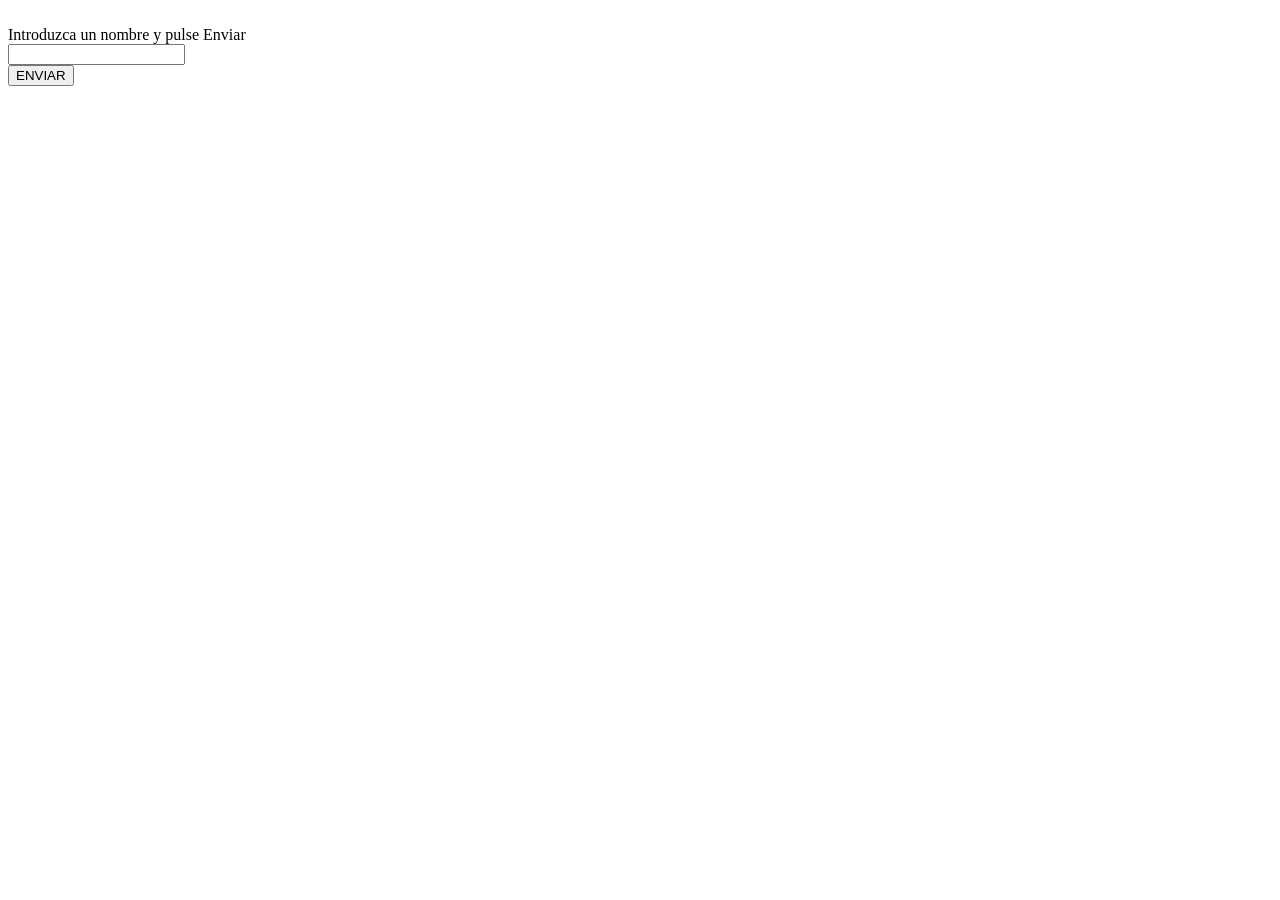
<file: WebContent/index.html>
<!DOCTYPE html>
<html>
<head>
<meta charset="ISO-8859-1">
<title>Insert title here</title>
</head>
<body><!--esto es un comentario-->
<form action="ObtenerInfoPatologia" method=get>     
  <br>Introduzca un nombre y pulse Enviar<BR>     
  <input type=text name=id>
  <br><input type=submit title="ENVIAR datos al Servlet" value="ENVIAR">
</form>
</body>
</html>
</file>
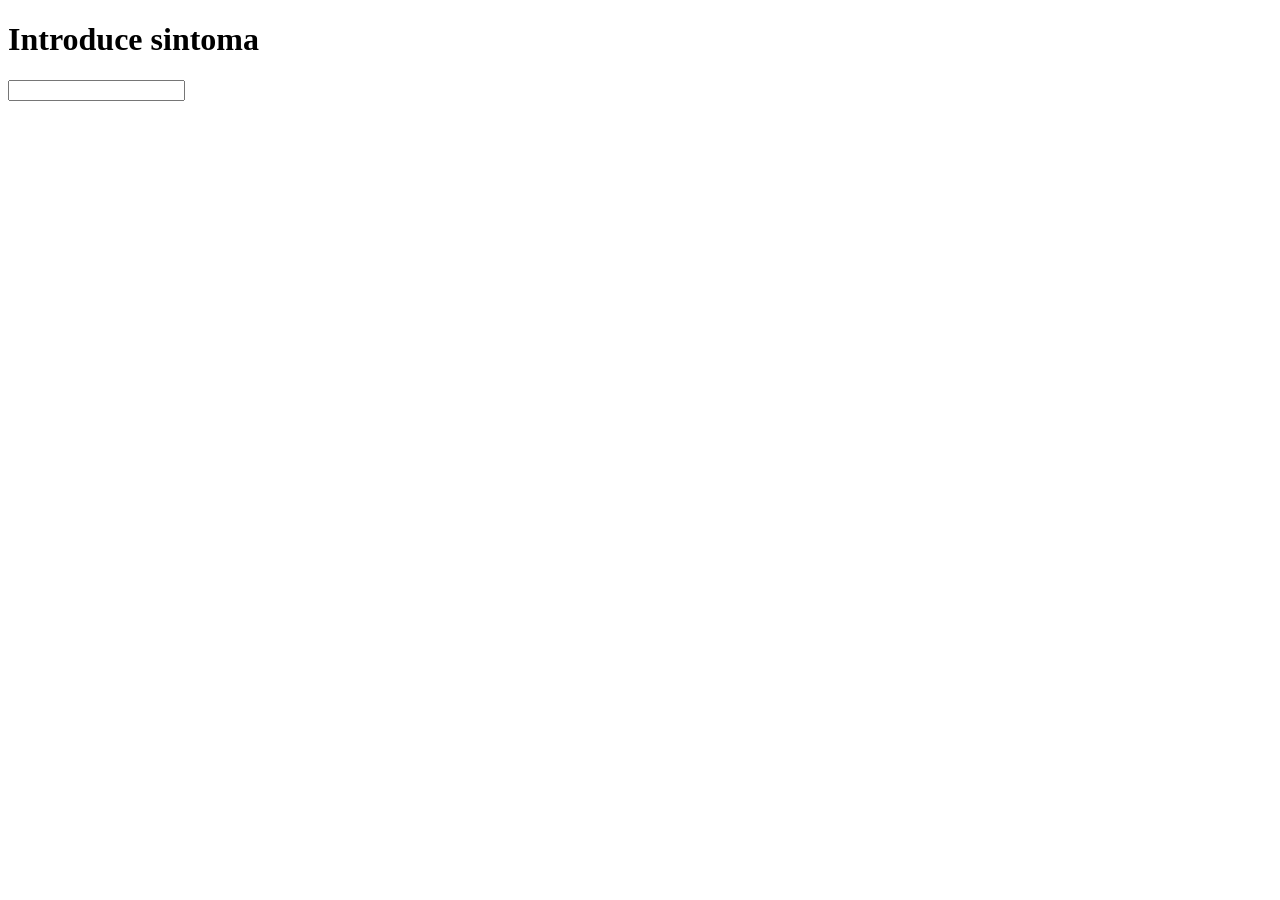
<file: WebContent/BuscarPorsintomas.html>
<!DOCTYPE html>
<html>
<head>
<meta charset="ISO-8859-1">
<title>Insert title here</title>
<link href="css/estilo.css" rel="stylesheet"/>
<script>
var xmlHttp = new XMLHttpRequest();

function iniciaObjetoRequest ()
{
	
return new XMLHttpRequest();
}


function buscaSintoma()
{
	var valor_introducido = document.getElementById("intro").value;
	if(valor_introducido != "")
	{
		xmlHttp.onreadystatechange = procesarEventos;
		xmlHttp.open('GET', 'BuscarSintomasPorIniciales?intro='+valor_introducido, true); 
		xmlHttp.send(null);
	}
}
function seleccionaSintoma (text)
{
	alert (text);
}

function procesarEventos()
{
  if(xmlHttp.readyState==4) //ya hemos recibido respuesta del servidor
  {
      if(xmlHttp.status==200)// y el c�digo de la cabecera http es bueno
          {
			alert("He recibido " + xmlHttp.responseText);
			var raiz = document.getElementById("raizul");
			raiz.innerHTML = "";
			var li;
			var lista_sintomas = JSON.parse(xmlHttp.responseText);
			var sintoma;
			var descripcion;
			for (var i = 0; i < lista_sintomas.length; i++)
			{
			  sintoma = lista_sintomas[i].id;
			  descripcion = lista_sintomas[i].descripcion;
			  li = document.createElement("li");
			  li.appendChild(document.createTextNode(descripcion));
			  li.setAttribute("onclick", "seleccionaSintoma("+sintoma+");");
			  raiz.appendChild(li);
			}
          }
      else
      {
          alert("Ha ocurrido un error"+ xmlHttp.status +":"+ xmlHttp.statusText);
      }
  }
}
</script>
</head>
<body>
<h1>Introduce sintoma</h1>
<input type="text" id="intro" onkeyup="buscaSintoma()"> 
<div id="lista">
<ul id="raizul">
</ul>
</div>
</body>
</html>
</file>
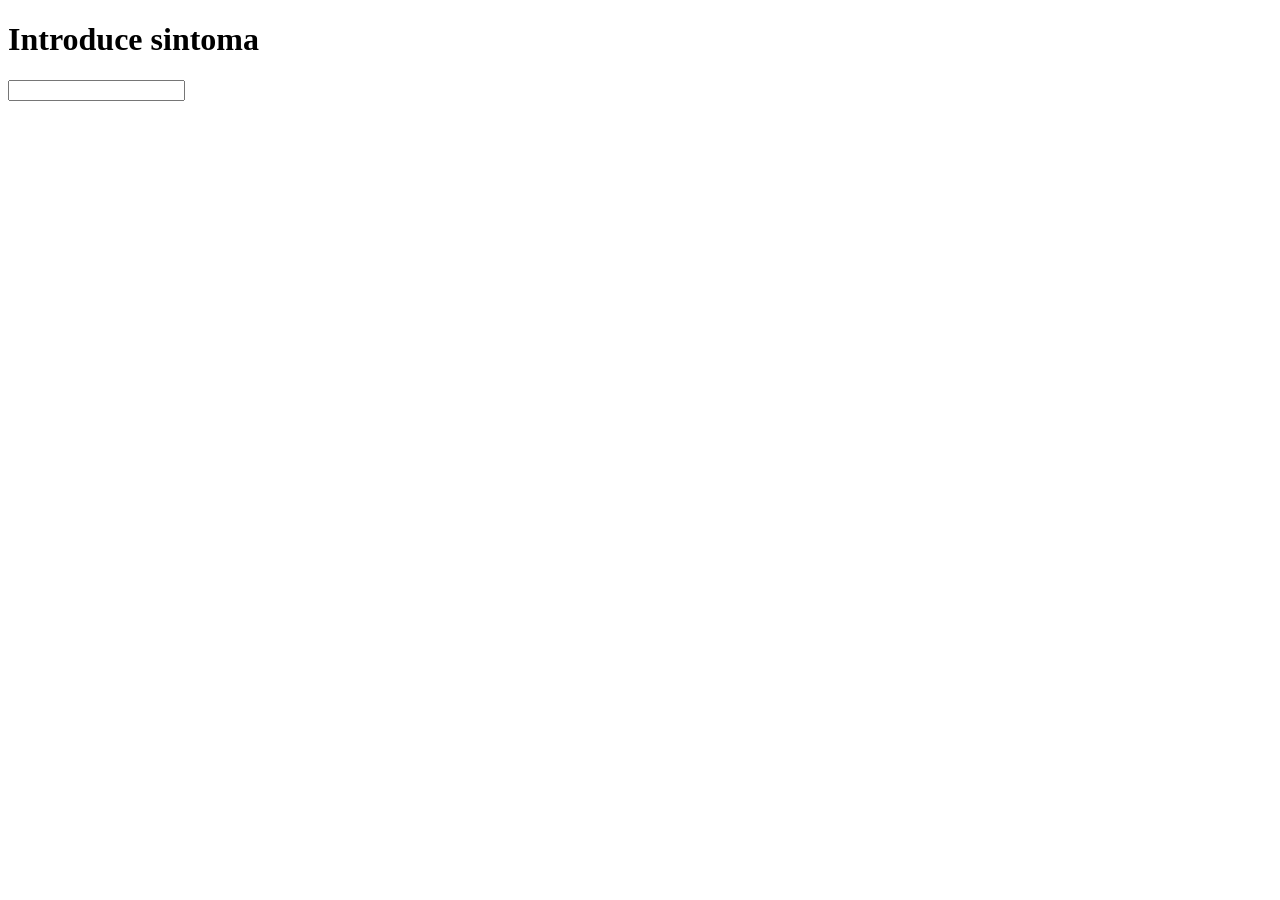
<file: WebContent/indexbusqueda.html>
<!DOCTYPE html>
<html>
<head>
<meta charset="ISO-8859-1">
<title>Insert title here</title>
<script>
function cambiar(){
	var valor = document.getElementById("intro").value;
	
	alert("El valor es = " + valor);
}
	
</script>
</head>
<body>
<h1>Introduce sintoma</h1>
<input type="text" id="intro" onkeyup="cambiar()"> 

</body>
</html>
</file>
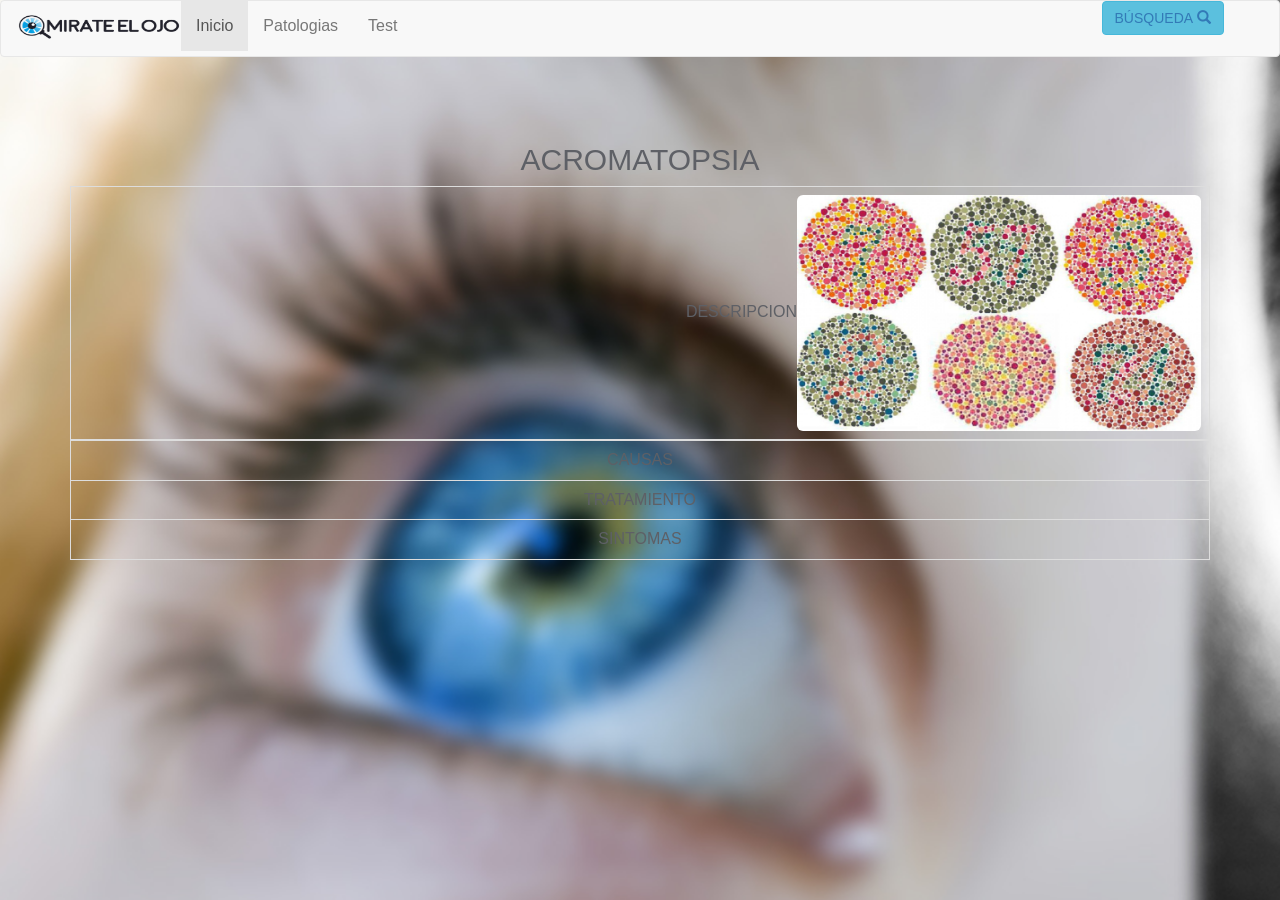
<file: WebContent/html/acromatopsia.html>
<!DOCTYPE html>
<html lang="en">
<head>
  <title>MIRATE_EL_OJO</title>
  <meta charset="utf-8">
  <meta name="viewport" content="width=device-width, initial-scale=1">
  <link rel="icon" href="../img/logoico.ico">
  <link rel="stylesheet" href="https://maxcdn.bootstrapcdn.com/bootstrap/3.3.7/css/bootstrap.min.css">
  <script src="https://ajax.googleapis.com/ajax/libs/jquery/3.1.1/jquery.min.js"></script>
  <script src="https://maxcdn.bootstrapcdn.com/bootstrap/3.3.7/js/bootstrap.min.js"></script>
  <style>
 
body{direction:rtl;
     background-image: url(../img/fondo.jpg);
     background-color: rgb(255, 255, 255);
     background-attachment: fixed;
     background-repeat: repeat-x;
     background-clip: content-box;
     background-origin: content-box;
     background-size: cover;
     color:#5E6066;
    font-family:GESSTwoLight,GESSTwoMediumRegular,Droid Arabic Kufi,Helvetica,sans-serif;
    font-size:16px}
  </style>
</head>
<body  background="../img/fondo.jpg"  width="1500" heigth="1500">
  
<nav class="navbar navbar-default">
  <div class="container-fluid">
    <div class="navbar-header">
      <button type="button" class="navbar-toggle" data-toggle="collapse" data-target="#myNavbar">
        <span class="icon-bar"></span>
        <span class="icon-bar"></span>
        <span class="icon-bar"></span>                        
      </button>
      <a class="logo"> <img src="..\img\logo mirate.png"  width="165" height="55"> </a>
    </div>
    <div class="collapse navbar-collapse" id="myNavbar">
      <ul class="nav navbar-nav">
        <li class="active">
            <a href="home.html">Inicio</a></li>
        <li><a href="patologias.html">Patologias</a></li>
        <li><a href="test.html">Test</a></li>
        
      </ul>
      <ul class="nav navbar-nav navbar-right">
     <p>
    <button type="button" class="btn btn-info">
        <a href="busqueda.html">  
            <span class="glyphicon glyphicon-search"></span> BÚSQUEDA</a>
    </button>
  </p>
      </ul>
    </div>
  </div>
</nav>
<br><br>


<div class="container">
  <CENTER ><h2>ACROMATOPSIA</h2>
            
    <center><table class="table table-bordered">
    <tbody>
    <tr>
        <td><img src="../img/test-acromatopsia.jpg"  class="img-rounded" alt="Cinque Terre" width="404" height="236">DESCRIPCION</td>
    
   
   </tr>
    </tbody>
      <tr>
     
          <td><center>CAUSAS</center></td>
      </tr>
      <tr>
          <td><center>TRATAMIENTO</center></td>
        
       
      </tr>
      <tr>
        <td><center>SINTOMAS</center></td>
     
        
      </tr>
        </table>
      </center>
    
    </CENTER>
    </div>
    </body>
</html>
</file>
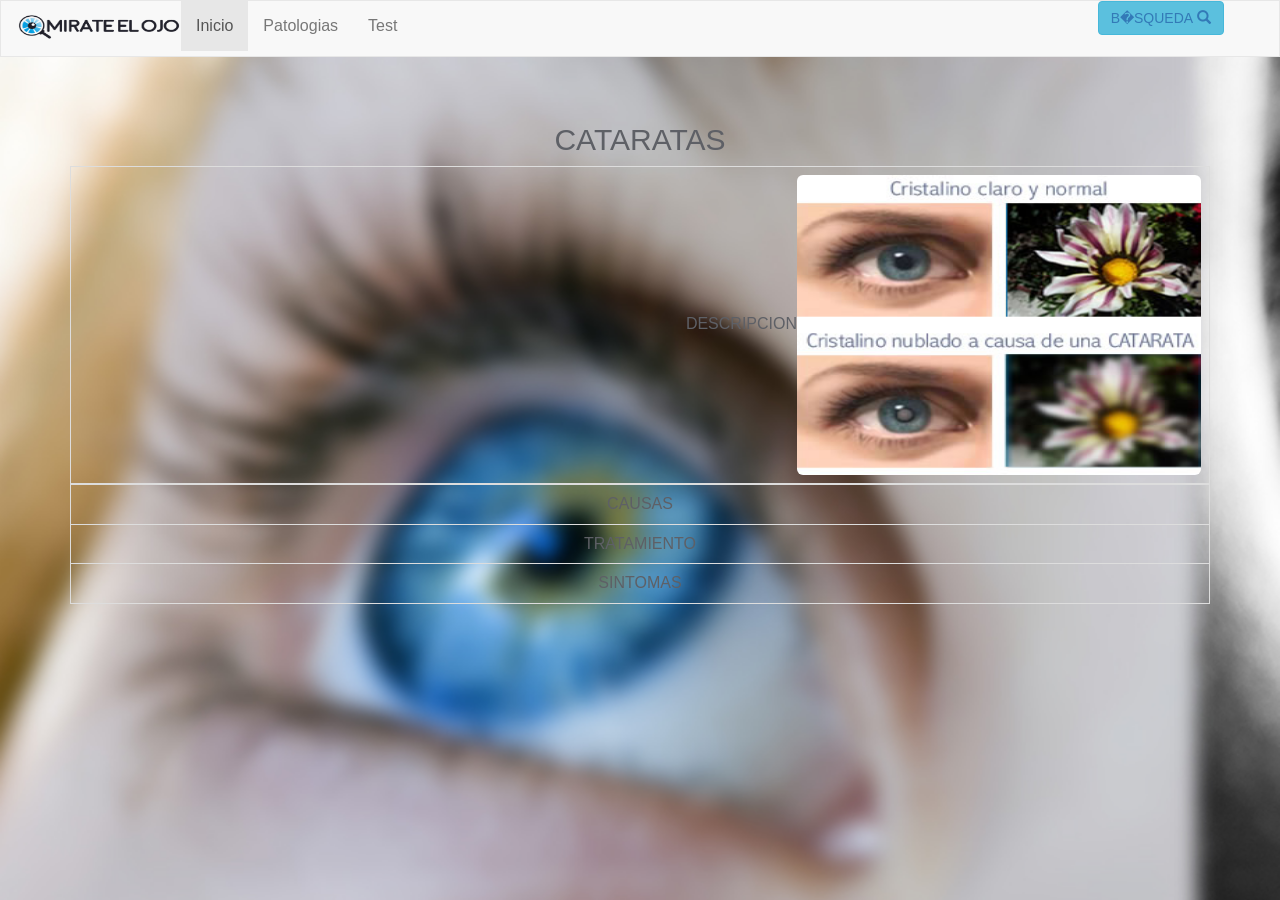
<file: WebContent/html/catarata.html>
<!DOCTYPE html>
<html lang="en">
<head>
  <title>MIRATE_EL_OJO</title>
  <meta charset="utf-8">
  <meta name="viewport" content="width=device-width, initial-scale=1">
  <link rel="icon" href="..\img\logoico.ico">
  <link rel="stylesheet" href="https://maxcdn.bootstrapcdn.com/bootstrap/3.3.7/css/bootstrap.min.css">
  <script src="https://ajax.googleapis.com/ajax/libs/jquery/3.1.1/jquery.min.js"></script>
  <script src="https://maxcdn.bootstrapcdn.com/bootstrap/3.3.7/js/bootstrap.min.js"></script>
  <style>
    /* Remove the navbar's default margin-bottom and rounded borders */ 
    .navbar {
      margin-bottom: 0;
      border-radius: 0;
    }
    
    /* Add a gray background color and some padding to the footer */
    footer {
      background-color: skyblue ;
      padding: 25px;
    }
H1{size:4 color:pink}
body{direction:rtl;

     background-image: url(../img/fondo.jpg);
     background-color: rgb(255, 255, 255);
     background-attachment: fixed;
     background-repeat: repeat-x;
     background-clip: content-box;
     background-origin: content-box;
     background-size: cover;
     color:#5E6066;
    font-family:GESSTwoLight,GESSTwoMediumRegular,Droid Arabic Kufi,Helvetica,sans-serif;
    font-size:16px}
  </style>
</head>
<body  background="..\img\fondo.jpg"  width="1500" heigth="1500">
  
<nav class="navbar navbar-default">
  <div class="container-fluid">
    <div class="navbar-header">
      <button type="button" class="navbar-toggle" data-toggle="collapse" data-target="#myNavbar">
        <span class="icon-bar"></span>
        <span class="icon-bar"></span>
        <span class="icon-bar"></span>                        
      </button>
      <a class="logo"> <img src="..\img\logo mirate.png"  width="165" height="55"> </a>
    </div>
    <div class="collapse navbar-collapse" id="myNavbar">
      <ul class="nav navbar-nav">
        <li class="active">
            <a href="home.html">Inicio</a></li>
        <li><a href="patologias.html">Patologias</a></li>
        <li><a href="test.html">Test</a></li>
        
      </ul>
      <ul class="nav navbar-nav navbar-right">
     <p>
    <button type="button" class="btn btn-info">
        <a href="busqueda.html">  
            <span class="glyphicon glyphicon-search"></span> B�SQUEDA</a>
    </button>
  </p>
      </ul>
    </div>
  </div>
</nav>
<br><br>


<div class="container">
  <CENTER ><h2>CATARATAS</h2>
            
    <center><table class="table table-bordered">
    <tbody>
    <tr>
        <td><img src= "..\img\catarata-ojos.jpg" class="img-rounded" alt="Cinque Terre" width="404" height="300">DESCRIPCION</td>
    
   
   </tr>
    </tbody>
        <tbody>
      <tr>
     
        <td><center>CAUSAS</center></td>
      </tr>
      <tr>
          <td><center>TRATAMIENTO</center></td>
        
       
      </tr>
      <tr>
        <td><center>SINTOMAS</center></td>
     
        
      </tr>
    </tbody>
  </table></center>
    </CENTER>
    </div>


    



</body>
</html>
</file>
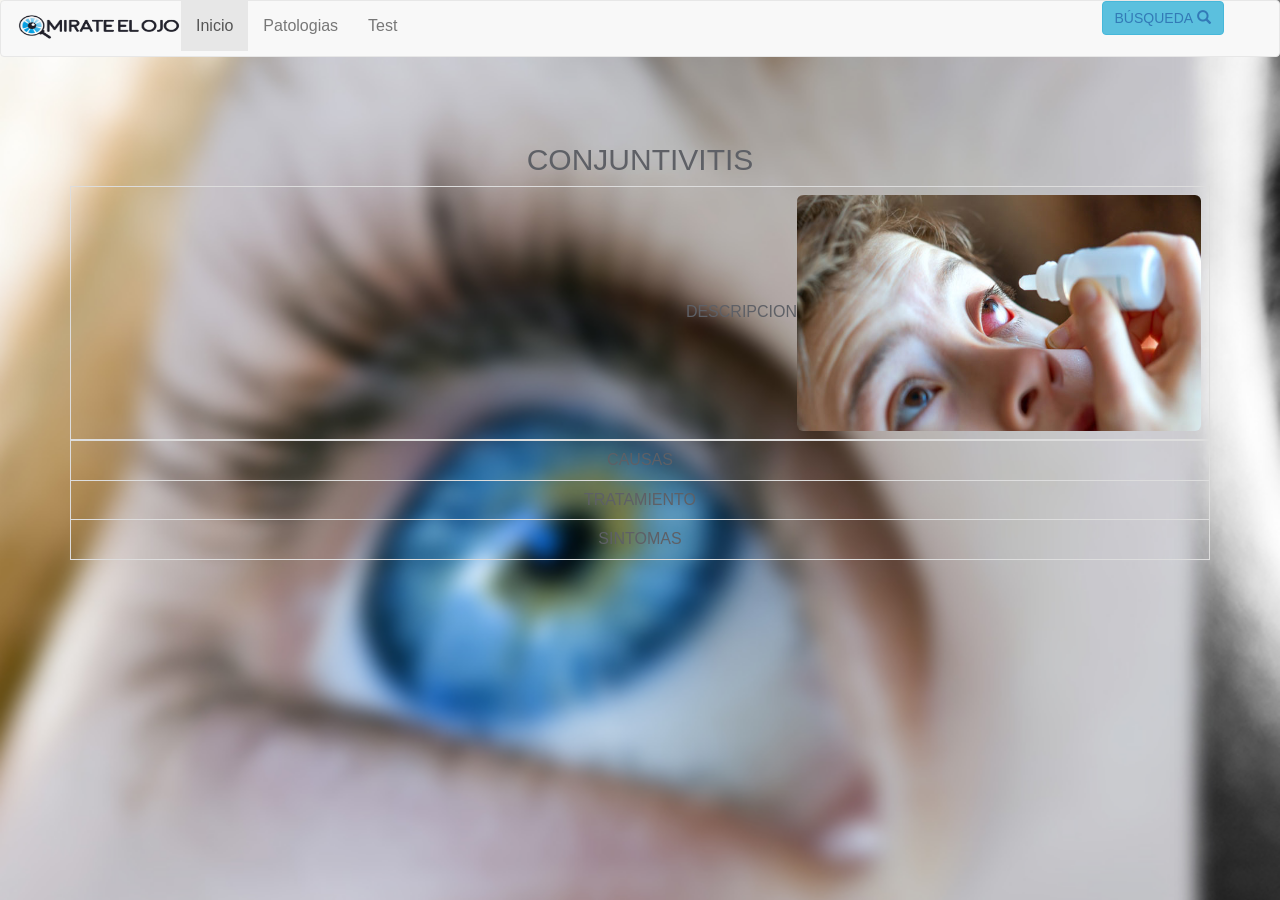
<file: WebContent/html/conjuntivitis.html>
<!DOCTYPE html>
<html lang="en">
<head>
  <title>MIRATE_EL_OJO</title>
  <meta charset="utf-8">
  <meta name="viewport" content="width=device-width, initial-scale=1">
  <link rel="icon" href="../img/logoico.ico">
  <link rel="stylesheet" href="https://maxcdn.bootstrapcdn.com/bootstrap/3.3.7/css/bootstrap.min.css">
  <script src="https://ajax.googleapis.com/ajax/libs/jquery/3.1.1/jquery.min.js"></script>
  <script src="https://maxcdn.bootstrapcdn.com/bootstrap/3.3.7/js/bootstrap.min.js"></script>
  <style>
 
body{direction:rtl;
     background-image: url(../img/fondo.jpg);
     background-color: rgb(255, 255, 255);
     background-attachment: fixed;
     background-repeat: repeat-x;
     background-clip: content-box;
     background-origin: content-box;
     background-size: cover;
     color:#5E6066;
    font-family:GESSTwoLight,GESSTwoMediumRegular,Droid Arabic Kufi,Helvetica,sans-serif;
    font-size:16px}
  </style>
</head>
<body  background="../img/fondo.jpg"  width="1500" heigth="1500">
  
<nav class="navbar navbar-default">
  <div class="container-fluid">
    <div class="navbar-header">
      <button type="button" class="navbar-toggle" data-toggle="collapse" data-target="#myNavbar">
        <span class="icon-bar"></span>
        <span class="icon-bar"></span>
        <span class="icon-bar"></span>                        
      </button>
      <a class="logo"> <img src="..\img\logo mirate.png"  width="165" height="55"> </a>
    </div>
    <div class="collapse navbar-collapse" id="myNavbar">
      <ul class="nav navbar-nav">
        <li class="active">
            <a href="home.html">Inicio</a></li>
        <li><a href="patologias.html">Patologias</a></li>
        <li><a href="test.html">Test</a></li>
        
      </ul>
      <ul class="nav navbar-nav navbar-right">
     <p>
    <button type="button" class="btn btn-info">
        <a href="busqueda.html">  
            <span class="glyphicon glyphicon-search"></span> BÚSQUEDA</a>
    </button>
  </p>
      </ul>
    </div>
  </div>
</nav>
<br><br>


<div class="container">
  <CENTER ><h2>CONJUNTIVITIS</h2>
            
    <center><table class="table table-bordered">
    <tbody>
    <tr>
        <td><img src="../img/conjuntivitis.jpg"  class="img-rounded" alt="Cinque Terre" width="404" height="236">DESCRIPCION</td>
    
   
   </tr>
    </tbody>
      <tr>
     
        <td><center>CAUSAS</center></td>
      </tr>
      <tr>
        <td><center>TRATAMIENTO</center></td>
        
       
      </tr>
      <tr>
        <td><center>SINTOMAS</center></td>
     
        
      </tr>
        </table>
      </center>
    </CENTER>
    </div>
    </body>
</html>
</file>
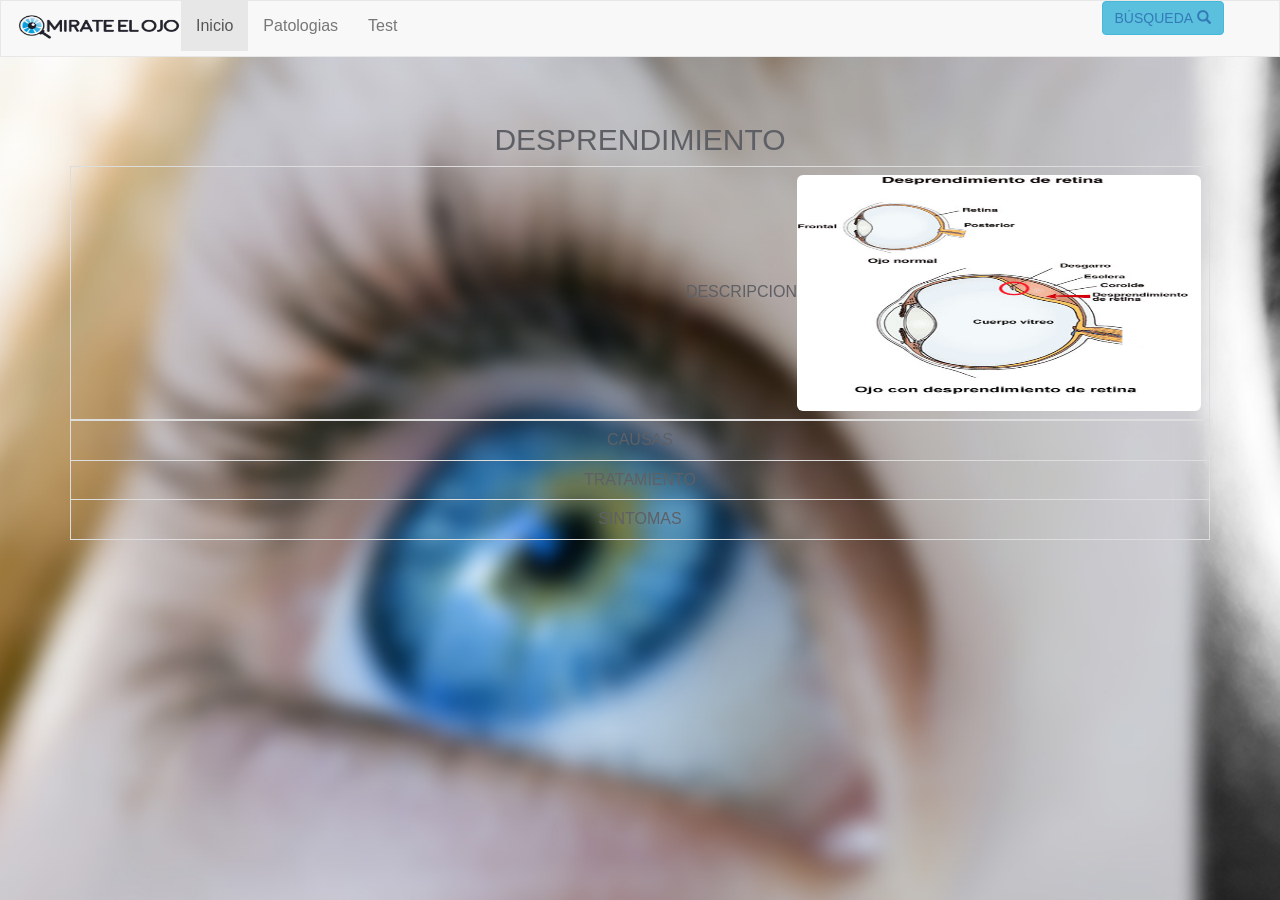
<file: WebContent/html/desprendimiento.html>
<!DOCTYPE html>
<html lang="en">
<head>
  <title>MIRATE_EL_OJO</title>
  <meta charset="utf-8">
  <meta name="viewport" content="width=device-width, initial-scale=1">
   <link rel="icon" href="../img/logoico.ico">
  <link rel="stylesheet" href="https://maxcdn.bootstrapcdn.com/bootstrap/3.3.7/css/bootstrap.min.css">
  <script src="https://ajax.googleapis.com/ajax/libs/jquery/3.1.1/jquery.min.js"></script>
  <script src="https://maxcdn.bootstrapcdn.com/bootstrap/3.3.7/js/bootstrap.min.js"></script>
  <style>
    /* Remove the navbar's default margin-bottom and rounded borders */ 
    .navbar {
      margin-bottom: 0;
      border-radius: 0;
    }
    
    /* Add a gray background color and some padding to the footer */
    footer {
      background-color: skyblue ;
      padding: 25px;
    }
H1{size:4 color:pink}
body{direction:rtl;
     background-image: url(../img/fondo.jpg);
     background-color: rgb(255, 255, 255);
     background-attachment: fixed;
     background-repeat: repeat-x;
     background-clip: content-box;
     background-origin: content-box;
     background-size: cover;
     color:#5E6066;
    font-family:GESSTwoLight,GESSTwoMediumRegular,Droid Arabic Kufi,Helvetica,sans-serif;
    font-size:16px}
  </style>
</head>
<body  background="../img/fondo.jpg"  width="1500" heigth="1500">
  
<nav class="navbar navbar-default">
  <div class="container-fluid">
    <div class="navbar-header">
      <button type="button" class="navbar-toggle" data-toggle="collapse" data-target="#myNavbar">
        <span class="icon-bar"></span>
        <span class="icon-bar"></span>
        <span class="icon-bar"></span>                        
      </button>
      <a class="logo"> <img src="..\img\logo mirate.png"  width="165" height="55"> </a>
    </div>
    <div class="collapse navbar-collapse" id="myNavbar">
      <ul class="nav navbar-nav">
        <li class="active">
            <a href="home.html">Inicio</a></li>
        <li><a href="patologias.html">Patologias</a></li>
        <li><a href="test.html">Test</a></li>
        
      </ul>
      <ul class="nav navbar-nav navbar-right">
     <p>
    <button type="button" class="btn btn-info">
        <a href="busqueda.html">  
            <span class="glyphicon glyphicon-search"></span> BÚSQUEDA</a>
    </button>
  </p>
      </ul>
    </div>
  </div>
</nav>
<br><br>

<div class="container">
  <CENTER ><h2>DESPRENDIMIENTO</h2>
            
    <center><table class="table table-bordered">
    <tbody>
    <tr>
        <td><img src="../img/desprendimiento-test.jpg"  class="img-rounded" alt="Cinque Terre" width="404" height="236">DESCRIPCION</td>
    
   
   </tr>
    </tbody>
      <tr>
     
        <td><center>CAUSAS</center></td>
      </tr>
      <tr>
        <td><center>TRATAMIENTO</center></td>
        
       
      </tr>
      <tr>
        <td><center>SINTOMAS</center></td>
     
        
      </tr>
        </table>
      </center>
    </CENTER>
    </div>
    </body>
</html>
</file>
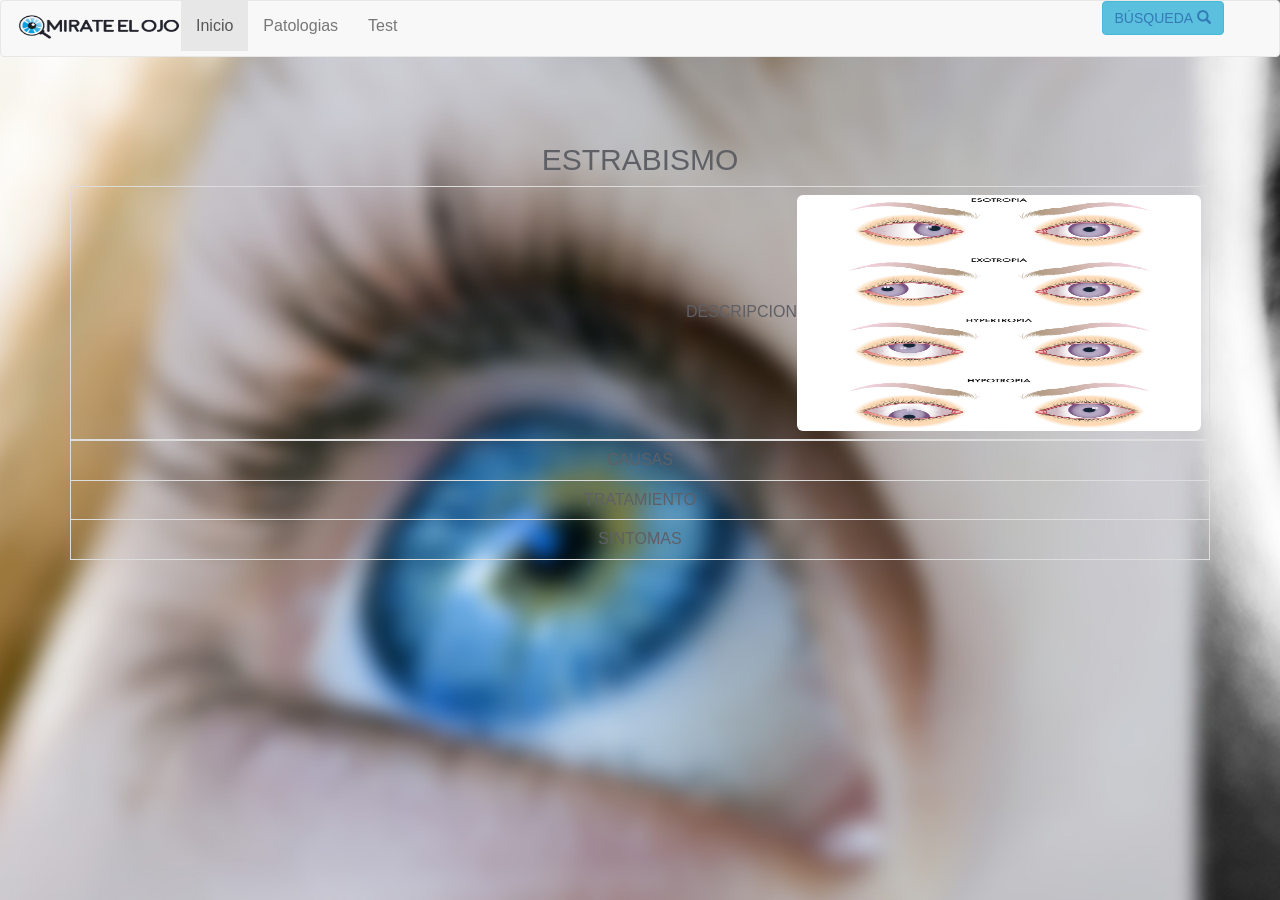
<file: WebContent/html/estrabismo.html>
<!DOCTYPE html>
<html lang="en">
<head>
  <title>MIRATE_EL_OJO</title>
  <meta charset="utf-8">
  <meta name="viewport" content="width=device-width, initial-scale=1">
  <link rel="icon" href="../img/logoico.ico">
  <link rel="stylesheet" href="https://maxcdn.bootstrapcdn.com/bootstrap/3.3.7/css/bootstrap.min.css">
  <script src="https://ajax.googleapis.com/ajax/libs/jquery/3.1.1/jquery.min.js"></script>
  <script src="https://maxcdn.bootstrapcdn.com/bootstrap/3.3.7/js/bootstrap.min.js"></script>
  <style>
 
body{direction:rtl;
     background-image: url(../img/fondo.jpg);
     background-color: rgb(255, 255, 255);
     background-attachment: fixed;
     background-repeat: repeat-x;
     background-clip: content-box;
     background-origin: content-box;
     background-size: cover;
     color:#5E6066;
    font-family:GESSTwoLight,GESSTwoMediumRegular,Droid Arabic Kufi,Helvetica,sans-serif;
    font-size:16px}
  </style>
</head>
<body  background="../img/fondo.jpg"  width="1500" heigth="1500">
  
<nav class="navbar navbar-default">
  <div class="container-fluid">
    <div class="navbar-header">
      <button type="button" class="navbar-toggle" data-toggle="collapse" data-target="#myNavbar">
        <span class="icon-bar"></span>
        <span class="icon-bar"></span>
        <span class="icon-bar"></span>                        
      </button>
      <a class="logo"> <img src="..\img\logo mirate.png"  width="165" height="55"> </a>
    </div>
    <div class="collapse navbar-collapse" id="myNavbar">
      <ul class="nav navbar-nav">
        <li class="active">
            <a href="home.html">Inicio</a></li>
        <li><a href="patologias.html">Patologias</a></li>
        <li><a href="test.html">Test</a></li>
        
      </ul>
      <ul class="nav navbar-nav navbar-right">
     <p>
    <button type="button" class="btn btn-info">
        <a href="busqueda.html">  
            <span class="glyphicon glyphicon-search"></span> BÚSQUEDA</a>
    </button>
  </p>
      </ul>
    </div>
  </div>
</nav>
<br><br>


<div class="container">
  <CENTER ><h2>ESTRABISMO</h2>
            
    <center><table class="table table-bordered">
    <tbody>
    <tr>
        <td><img src="../img/estrabismo-test.jpg"  class="img-rounded" alt="Cinque Terre" width="404" height="236">DESCRIPCION</td>
    
   
   </tr>
    </tbody>
      <tr>
     
        <td><center>CAUSAS</td>
      </tr>
      <tr>
        <td><center>TRATAMIENTO</td>
        
       
      </tr>
      <tr>
        <td><center>SINTOMAS</td>
     
        
      </tr>
        </table>
      </center>
    </CENTER>
    </div>
    </body>
</html>
</file>
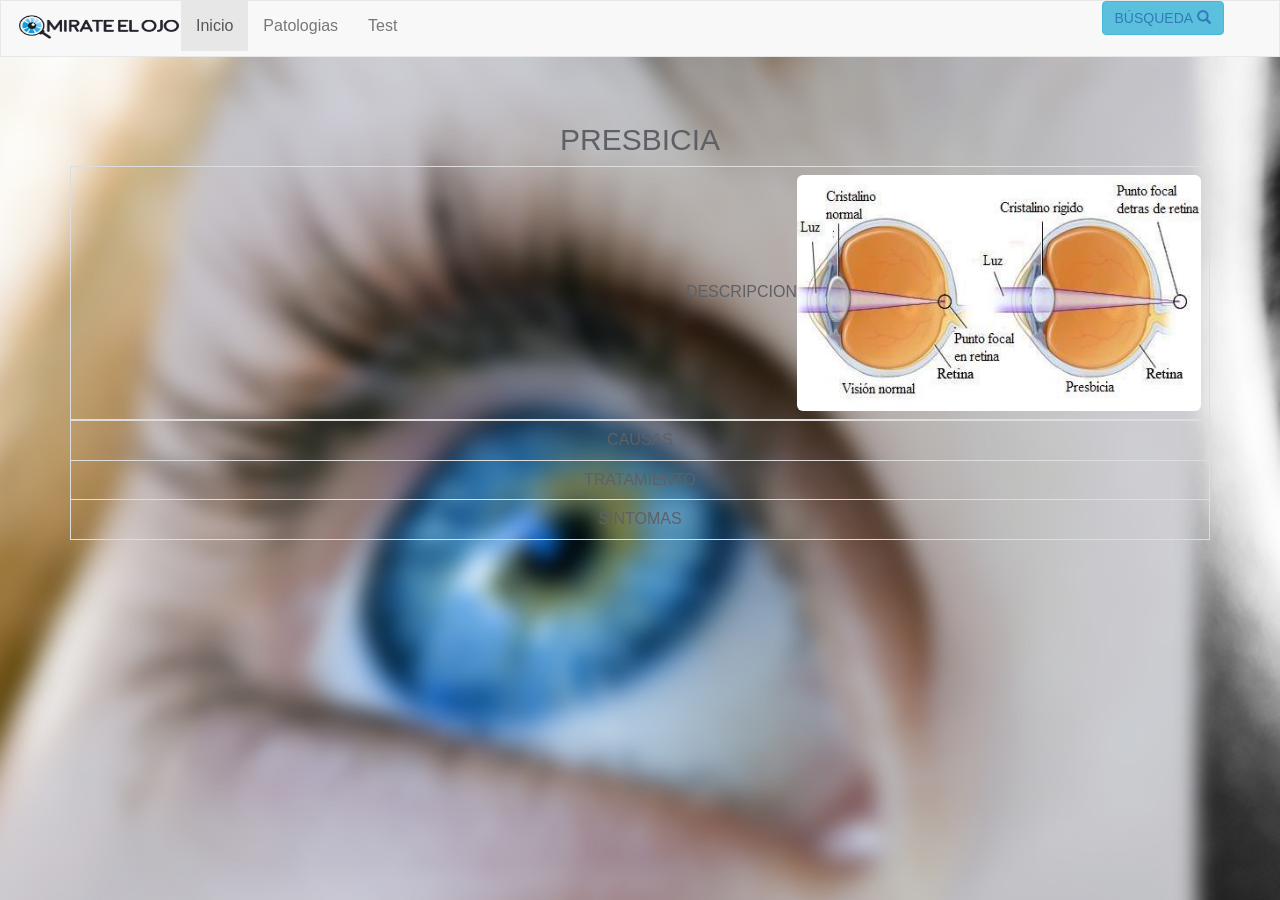
<file: WebContent/html/presbicia.html>
<!DOCTYPE html>
<html lang="en">
<head>
  <title>MIRATE_EL_OJO</title>
  <meta charset="utf-8">
  <meta name="viewport" content="width=device-width, initial-scale=1">
  <link rel="icon" href="../img/logoico.ico">
  <link rel="stylesheet" href="https://maxcdn.bootstrapcdn.com/bootstrap/3.3.7/css/bootstrap.min.css">
  <script src="https://ajax.googleapis.com/ajax/libs/jquery/3.1.1/jquery.min.js"></script>
  <script src="https://maxcdn.bootstrapcdn.com/bootstrap/3.3.7/js/bootstrap.min.js"></script>
  <style>
    /* Remove the navbar's default margin-bottom and rounded borders */ 
    .navbar {
      margin-bottom: 0;
      border-radius: 0;
    }
    
    /* Add a gray background color and some padding to the footer */
    footer {
      background-color: skyblue ;
      padding: 25px;
    }
H1{size:4 color:pink}
body{direction:rtl;
     background-image: url(../img/fondo.jpg);
     background-color: rgb(255, 255, 255);
     background-attachment: fixed;
     background-repeat: repeat-x;
     background-clip: content-box;
     background-origin: content-box;
     background-size: cover;
     color:#5E6066;
    font-family:GESSTwoLight,GESSTwoMediumRegular,Droid Arabic Kufi,Helvetica,sans-serif;
    font-size:16px}
	
	pe {
  border: silver 27px solid;
  border-image-source: url("pastilla_60.png");
  border-image-slice: 27;
  padding: 10px;
  text-align: justify;
}
  </style>
</head>
<body  background="fondo.jpg"  width="1500" heigth="1500">
  
<nav class="navbar navbar-default">
  <div class="container-fluid">
    <div class="navbar-header">
      <button type="button" class="navbar-toggle" data-toggle="collapse" data-target="#myNavbar">
        <span class="icon-bar"></span>
        <span class="icon-bar"></span>
        <span class="icon-bar"></span>                        
      </button>
      <a class="logo"> <img src="..\img\logo mirate.png"  width="165" height="55"> </a>
    </div>
    <div class="collapse navbar-collapse" id="myNavbar">
      <ul class="nav navbar-nav">
        <li class="active">
            <a href="home.html">Inicio</a></li>
        <li><a href="patologias.html">Patologias</a></li>
        <li><a href="test.html">Test</a></li>
        
      </ul>
      <ul class="nav navbar-nav navbar-right">
     <p>
    <button type="button" class="btn btn-info">
        <a href="busqueda.html">  
            <span class="glyphicon glyphicon-search"></span> BÚSQUEDA</a>
    </button>
  </p>
      </ul>
    </div>
  </div>
</nav>
<br><br>

<div class="container">
  <CENTER ><h2>PRESBICIA</h2>
            
    <center><table class="table table-bordered">
    <tbody>
    <tr>
        <td><img src="../img/presbicia-test.jpg"  class="img-rounded" alt="Cinque Terre" width="404" height="236">DESCRIPCION</td>
    
   
   </tr>
    </tbody>
      <tr>
     
          <td><center>CAUSAS</center></td>
      </tr>
      <tr>
          <td><center>TRATAMIENTO</center></td>
        
       
      </tr>
      <tr>
          <td><center>SINTOMAS</center></td>
     
        
      </tr>
        </table>
      </center>
    </CENTER>
    </div>
    </body>
</html>
</file>
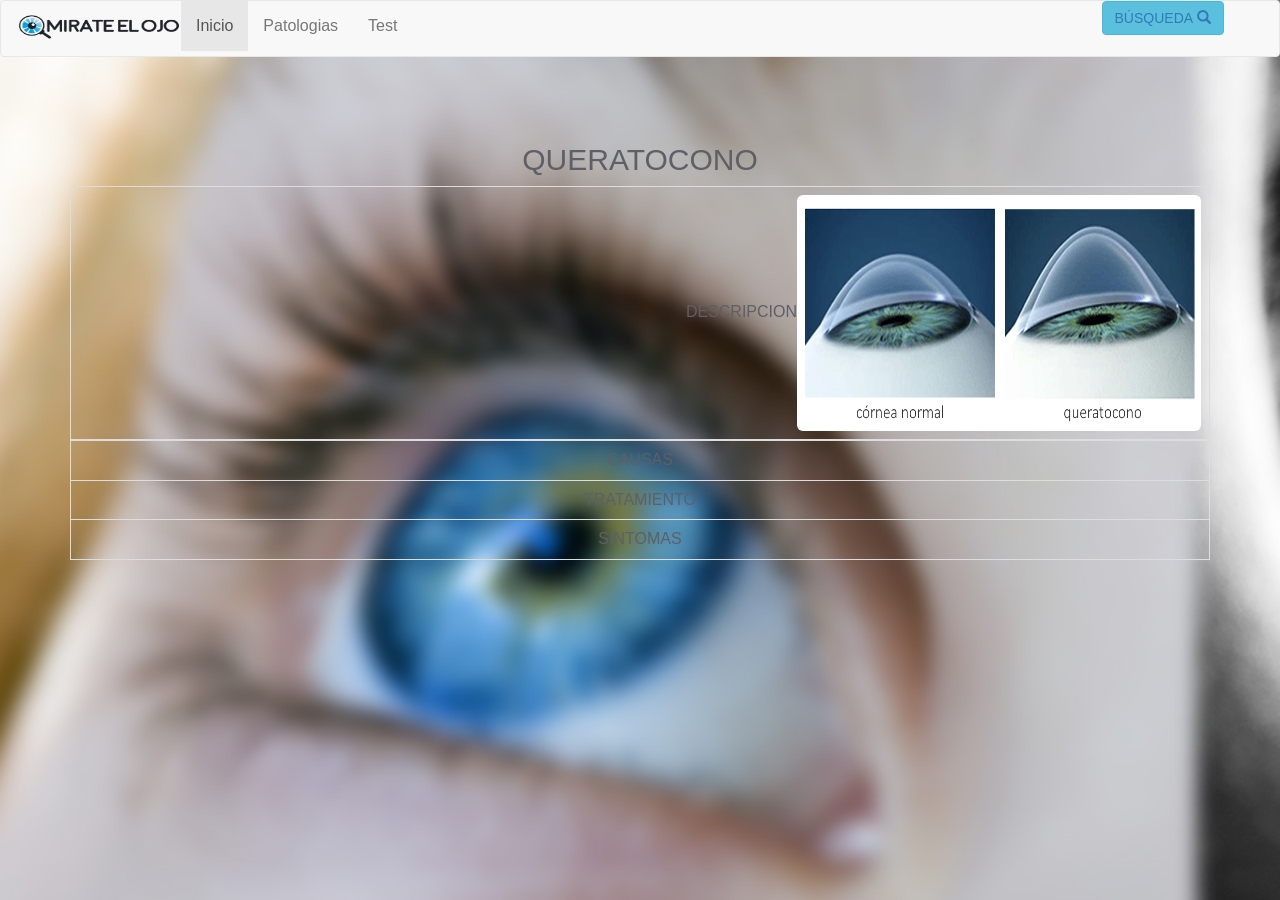
<file: WebContent/html/queratocono.html>
<!DOCTYPE html>
<html lang="en">
<head>
  <title>MIRATE_EL_OJO</title>
  <meta charset="utf-8">
  <meta name="viewport" content="width=device-width, initial-scale=1">
  <link rel="icon" href="../img/logoico.ico">
  <link rel="stylesheet" href="https://maxcdn.bootstrapcdn.com/bootstrap/3.3.7/css/bootstrap.min.css">
  <script src="https://ajax.googleapis.com/ajax/libs/jquery/3.1.1/jquery.min.js"></script>
  <script src="https://maxcdn.bootstrapcdn.com/bootstrap/3.3.7/js/bootstrap.min.js"></script>
  <style>
 
body{direction:rtl;
     background-image: url(../img/fondo.jpg);
     background-color: rgb(255, 255, 255);
     background-attachment: fixed;
     background-repeat: repeat-x;
     background-clip: content-box;
     background-origin: content-box;
     background-size: cover;
     color:#5E6066;
    font-family:GESSTwoLight,GESSTwoMediumRegular,Droid Arabic Kufi,Helvetica,sans-serif;
    font-size:16px}
  </style>
</head>
<body  background="../img/fondo.jpg"  width="1500" heigth="1500">
  
<nav class="navbar navbar-default">
  <div class="container-fluid">
    <div class="navbar-header">
      <button type="button" class="navbar-toggle" data-toggle="collapse" data-target="#myNavbar">
        <span class="icon-bar"></span>
        <span class="icon-bar"></span>
        <span class="icon-bar"></span>                        
      </button>
      <a class="logo"> <img src="..\img\logo mirate.png"  width="165" height="55"> </a>
    </div>
    <div class="collapse navbar-collapse" id="myNavbar">
      <ul class="nav navbar-nav">
        <li class="active">
            <a href="home.html">Inicio</a></li>
        <li><a href="patologias.html">Patologias</a></li>
        <li><a href="test.html">Test</a></li>
        
      </ul>
      <ul class="nav navbar-nav navbar-right">
     <p>
    <button type="button" class="btn btn-info">
        <a href="busqueda.html">  
            <span class="glyphicon glyphicon-search"></span> BÚSQUEDA</a>
    </button>
  </p>
      </ul>
    </div>
  </div>
</nav>
<br><br>


<div class="container">
  <CENTER ><h2>QUERATOCONO</h2>
            
    <center><table class="table table-bordered">
    <tbody>
    <tr>
        <td><img src="../img/tratamiento_queratocono.jpg"  class="img-rounded" alt="Cinque Terre" width="404" height="236">DESCRIPCION</td>
    
   
   </tr>
    </tbody>
      <tr>
     
        <td><center>CAUSAS</center></td>
      </tr>
      <tr>
        <td><center>TRATAMIENTO</center></td>
        
       
      </tr>
      <tr>
        <td><center>SINTOMAS</center></td>
     
        
      </tr>
        </table>
      </center>
    </CENTER>
    </div>
    </body>
</html>
</file>
<file: WebContent/css/estilo.css>
@import url('https://fonts.googleapis.com/css?family=Open+Sans');
li {
    list-style-type: none;
    
}

li:HOVER
{
	cursor: pointer;
	background-color: #03A9F4;
}

ul {
	margin: 3px 0px 0px 2px;
	-webkit-padding-start: 2px; 
}

#divmain input {
	width: 150px;
}

#lista ul li {
	width: 150px;
}
</file>
